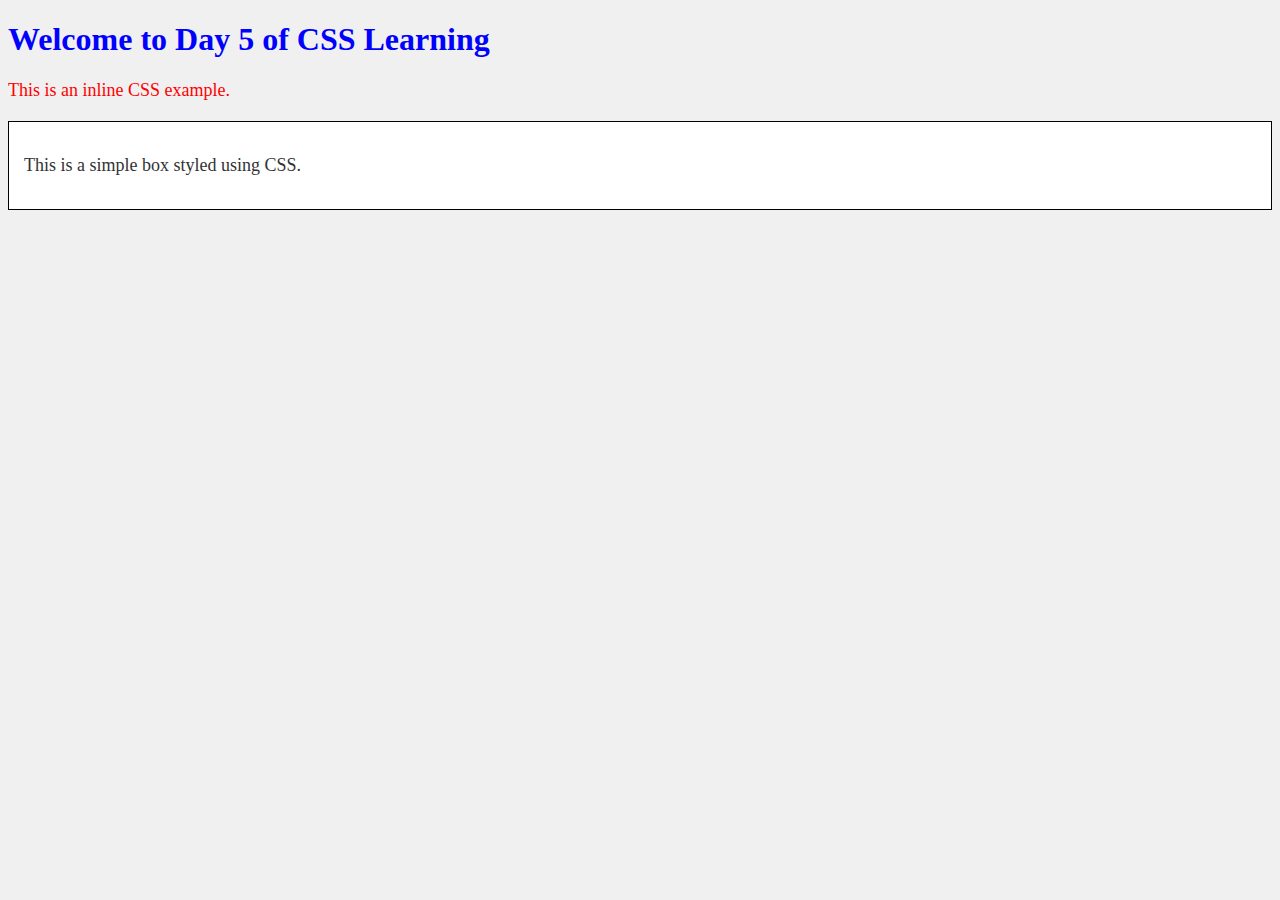
<file: Index.html>
<!DOCTYPE html>
<html>
<head>
    <title>CSS Introduction Page</title>
    <link rel="stylesheet" href="style.css">
</head>

<body>
    <h1>Welcome to Day 5 of CSS Learning</h1>

    <p style="color:red;">This is an inline CSS example.</p>

    <div class="box">
        <p>This is a simple box styled using CSS.</p>
    </div>
</body>
</html>
</file>
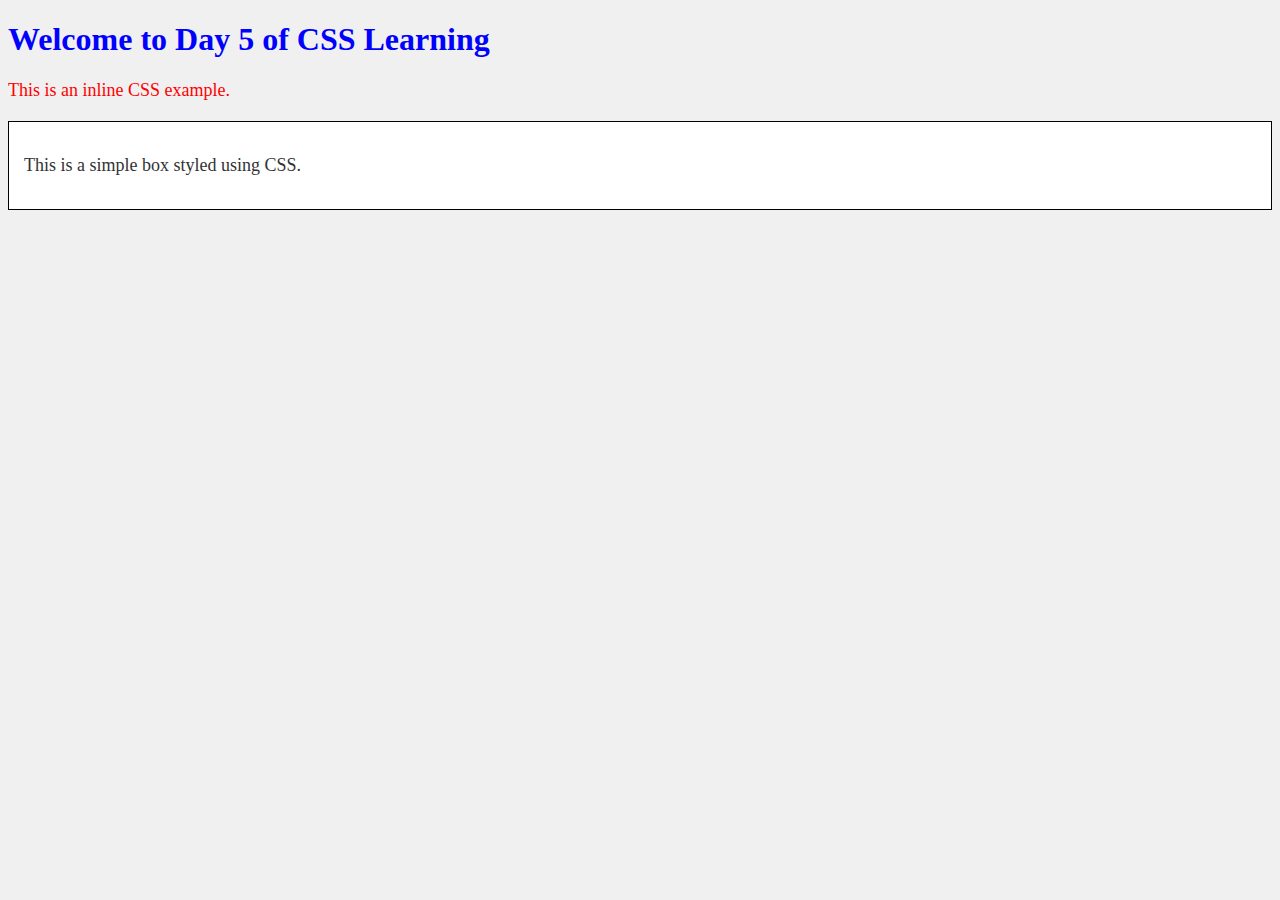
<file: sample css.html>
<!DOCTYPE html>
<html>
<head>
    <title>CSS Intro Page</title>
    <link rel="stylesheet" href="style.css">
</head>

<body>
    <h1>Welcome to Day 5 of CSS Learning</h1>

    <p style="color:red;">This is an inline CSS example.</p>

    <div class="box">
        <p>This is a simple box styled using CSS.</p>
    </div>
</body>
</html>
</file>
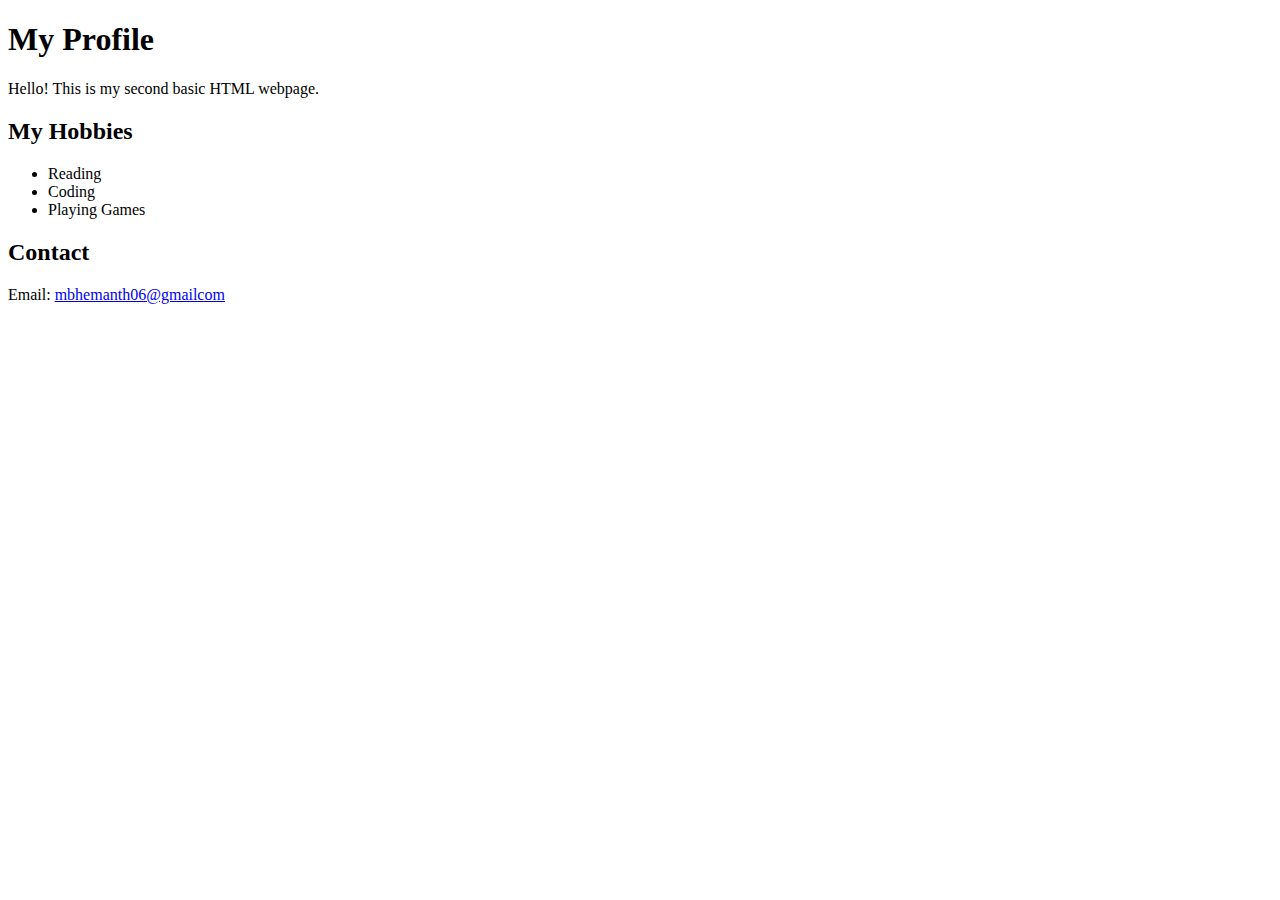
<file: Simple Profile Page.html>
<!DOCTYPE html>
<html lang="en">
<head>
    <meta charset="UTF-8">
    <meta name="viewport" content="width=device-width, initial-scale=1.0">
    <title>Simple Profile Page</title>
</head>
<body>
    <h1>My Profile</h1>

    <p>Hello! This is my second basic HTML webpage.</p>

    <h2>My Hobbies</h2>
    <ul>
        <li>Reading</li>
        <li>Coding</li>
        <li>Playing Games</li>
    </ul>

    <h2>Contact</h2>
    <p>Email: <a href="mailto:mbhemanth06@gmail.com">mbhemanth06@gmailcom</a></p>

</body>
</html>
</file>
<file: style.css>
body {
    background-color: #f0f0f0;
}

h1 {
    color: blue;
    font-size: 32px;
}

p {
    color: #333;
    font-size: 18px;
}

.box {
    background-color: white;
    padding: 15px;
    border: 1px solid black;
    margin-top: 20px;
}
</file>
